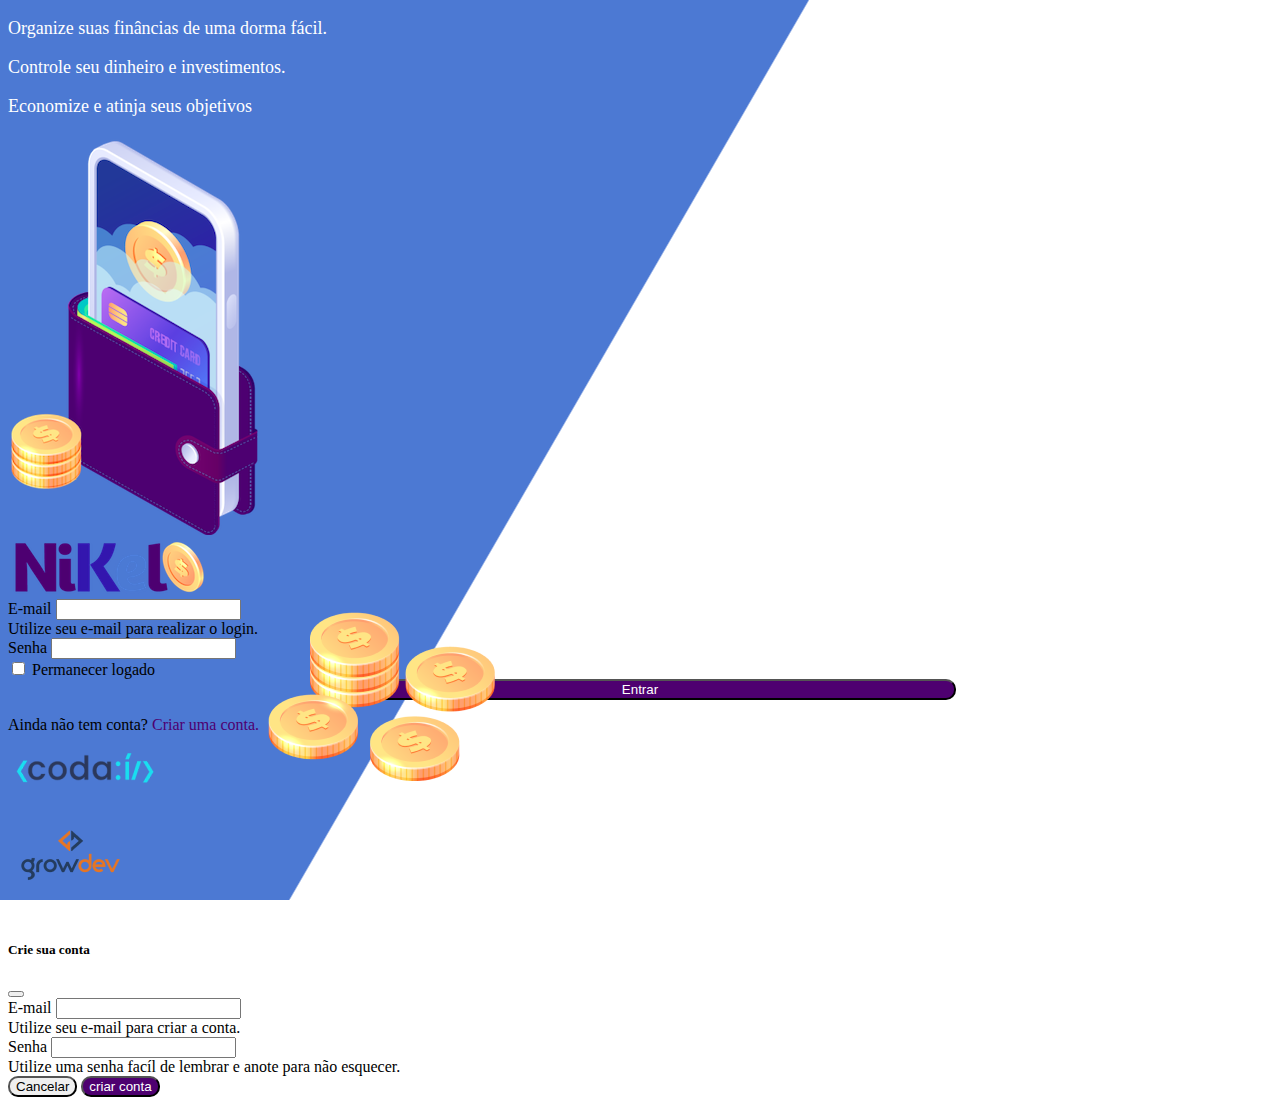
<file: index.html>
<!DOCTYPE html>
<html lang="pt">
<head>
    <meta charset="UTF-8">
    <meta name="viewport" content="width=device-width, initial-scale=1.0">
    <title>NIKEL</title>
    <link href="https://cdn.jsdelivr.net/npm/bootstrap@5.1.3/dist/css/bootstrap.min.css" rel="stylesheet" integrity="sha384-1BmE4kWBq78iYhFldvKuhfTAU6auU8tT94WrHftjDbrCEXSU1oBoqyl2QvZ6jIW3" crossorigin="anonymous">
    <link rel="stylesheet" href="./css/style.css">

</head>
<body id="login">
   <main>
        <div class="container">
            <div class="row vh-100">
                <div class="col d-flex justify-content-center my-5 flex-column">
                <div class="text-login">
                    <p>Organize suas finâncias de uma dorma fácil.</p>
                    <p>Controle seu dinheiro e investimentos.</p>
                    <p>Economize e atinja seus objetivos</p>
                </div>
                <div class="text-center">
                    <img src="./assents/images/pocket.png" alt="image pocket" class="image-fluid" srcset="">
                    <img src="./assents/images/coins.png" alt="image coins" class="image-fluid d-none d-md-inline coins" srcset="">
                </div>
                </div>
                <div class="col d-flex justify-content-center my-5 flex-column">
                    <div class="container">
                        <div class="row">
                            <div class="col">
                                <div class="text-center mb-3">
                                    <img src="./assents/images/nikel-logo.png" alt="logo nikel" class="image-fluid" srcset="">
                                </div>
                            </div>
                        </div>
                        <div class="row">
                            <div class="col">
                                <form id="login-form">
                                    <div class="mb-3">
                                      <label for="email-input" class="form-label">E-mail</label>
                                      <input type="email" class="form-control" id="email-input" aria-describedby="emailHelp">
                                      <div id="emailHelp" class="form-text">Utilize seu e-mail para realizar o login.</div>
                                    </div>
                                    <div class="mb-3">
                                      <label for="password-input" class="form-label">Senha</label>
                                      <input type="password" class="form-control" id="password-input">
                                    </div>
                                    <div class="mb-3 form-check">
                                      <input type="checkbox" class="form-check-input" id="session-check">
                                      <label class="form-check-label" for="exampleCheck1">Permanecer logado</label>
                                    </div>
                                    <button type="submit" class="btn button-login">Entrar</button>
                                </form>
                            </div>
                        </div>
                        <div class="row">
                            <div class="col">
                                <p id="link-conta"  class="text-center mt-2 form-text">Ainda não tem conta? 
                                    <span class="link-default" data-bs-toggle="modal"
                                     data-bs-target="#register-modal">Criar uma conta.</span> </p>
                            </div>
                        </div>
                        <div class="row">
                            <div class="col">
                                <div class="text-center mt-5">
                                    <img src="./assents/images/codai-logo.png" alt="" srcset="">
                                </div>
                            </div>
                        </div>
                        <div class="row">
                            <div class="col">
                                <div class="text-center">
                                    <img src="./assents/images/growdev-logo.png" alt="" srcset="">
                                </div>
                            </div>
                        </div>
                    </div>

                </div>
            </div>
        </div>
  <!-- Modal -->
        <div class="modal fade" id="register-modal" tabindex="-1" aria-labelledby="exampleModalLabel" aria-hidden="true">
           <div class="modal-dialog">
               <div class="modal-content">
                    <div class="modal-header">
                        <h5 class="modal-title" id="exampleModalLabel">Crie sua conta</h5>
                        <button type="button" class="btn-close" data-bs-dismiss="modal" aria-label="Close"></button>
                    </div>
                    <form id="create-form">
                       <div class="modal-body">

                           <div class="mb-3">
                                <label for="email-create-input" class="form-label">E-mail</label>
                                <input type="email" class="form-control" id="email-create-input" aria-describedby="emailHelp" required>
                                <div id="emailHelp" class="form-text">Utilize seu e-mail para criar a conta.</div>
                           </div>
                           <div class="mb-3">
                               <label for="password-create-input" class="form-label">Senha</label>
                                <input type="password" class="form-control" id="password-create-input" required>
                                <div id="emailHelp" class="form-text">Utilize uma senha facíl de lembrar e anote para não esquecer.</div>
                            </div>
                       </div>
                       <div class="modal-footer">
                            <button type="button" class="btn btn-secondary button-cancel" data-bs-dismiss="modal">Cancelar</button>
                            <button type="submit" class="btn button-default">criar conta</button>
                       </div>
                    </form>
                </div>
            </div>
        </div>
   </main> 

   <script src="https://cdn.jsdelivr.net/npm/bootstrap@5.1.3/dist/js/bootstrap.bundle.min.js" 
   integrity="sha384-ka7Sk0Gln4gmtz2MlQnikT1wXgYsOg+OMhuP+IlRH9sENBO0LRn5q+8nbTov4+1p" 
   crossorigin="anonymous"></script>

    <script src="./js/index.js"></script>
    
</body>
</html>
</file>
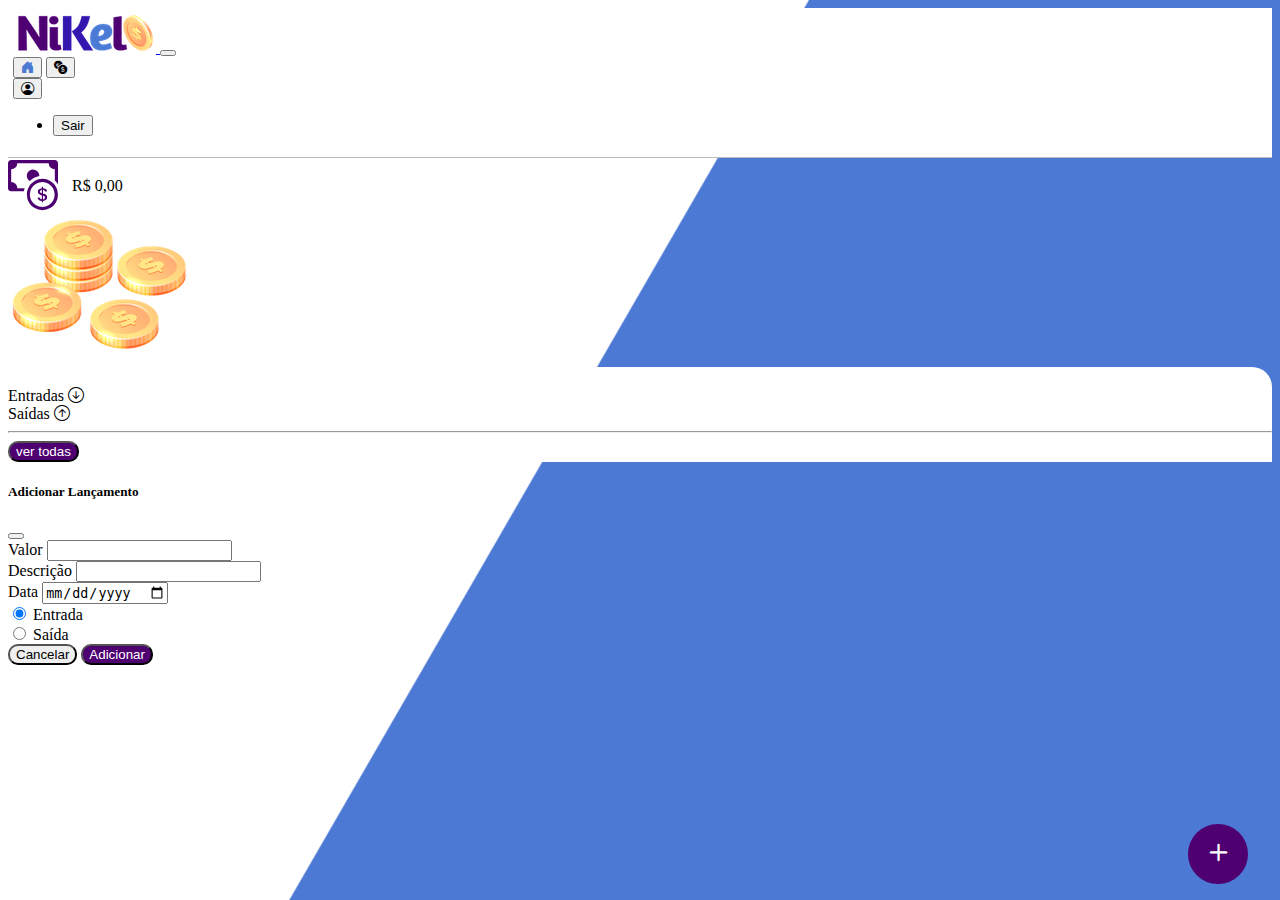
<file: home.html>
<!DOCTYPE html>
<html lang="pt">
<head>
    <meta charset="UTF-8">
    <meta name="viewport" content="width=device-width, initial-scale=1.0">
    <title>NIKEL - HOME</title>
    <link href="https://cdn.jsdelivr.net/npm/bootstrap@5.1.3/dist/css/bootstrap.min.css" rel="stylesheet" integrity="sha384-1BmE4kWBq78iYhFldvKuhfTAU6auU8tT94WrHftjDbrCEXSU1oBoqyl2QvZ6jIW3" crossorigin="anonymous">
    <link rel="stylesheet" href="https://cdn.jsdelivr.net/npm/bootstrap-icons@1.10.5/font/bootstrap-icons.css">
    <link rel="stylesheet" href="./css/style.css">

</head>
<body id="app">
    <header>
        <nav class="navbar navbar-expand navbar-light bg-white">
            <div class="container-fluid">
              <a class="navbar-brand" href="#">
                <img src="./assents/images/nikel-small-logo.png" alt="logo nikel" class="image-fluid" srcset="">
              </a>
              <button class="navbar-toggler" type="button" data-bs-toggle="collapse" data-bs-target="#navbarSupportedContent" aria-controls="navbarSupportedContent" aria-expanded="false" aria-label="Toggle navigation">
                <span class="navbar-toggler-icon"></span>
              </button>
              <div class="collapse navbar-collapse justify-content-end" id="navbarSupportedContent">
                    <div class="d-flex menu">
                        <a href="home.html"><button class="btn" type="button"><i class="bi bi-house-door-fill fs-4 color-secondary"></i></button></a>
                        <a href="transactions.html"><button class="btn" type="button"><i class="bi bi-currency-exchange fs-4"></i></button></a>
                
                           <div class="dropdown">
                             <button class="btn" type="button" id="dropdownMenuButton1" data-bs-toggle="dropdown" aria-expanded="false">
                                  <i class="bi bi-person-circle fs-4"></i>
                                </button>
                                <ul class="dropdown-menu logout" aria-labelledby="dropdownMenuButton1">
                                <li><button class="dropdown-item" id="button-logout">Sair</button></li>                   
                                 </ul>
                             </div>
                     </div>
              </div>
            </div>
          </nav>
    </header>
   <main>
        <div class="container-lg">
            <div class="row">
                <div class="col d-flex mt-4 justify-content-start aling-items-center">
                    <i class="bi bi-cash-coin color-primary icon-detail"></i>
                    <span class="fs-2" id="total">R$ 0,00</span>
                </div>
                <div class="col d-flex mt-4 justify-content-end">
                    <div class="text-center">
                        <img src="./assents/images/coins-small.png" alt="image coins" srcset="">
                    </div>
                </div>
            </div>
            <div class="row">
                <div class="col-12 info shadow-lg">
                    <div class="container">
                        <div class="row">
                            <div class="col-6">
                               <span class="fs-4">Entradas <i class="bi bi-arrow-down-circle fs-2 aling-middle"></i></span> 
                            </div>
                            <div class="col-6">
                               <span class="fs-4"> Saídas <i class="bi bi-arrow-up-circle fs-2 aling-middle"></i></span>
                            </div>
                            <div class="col 12 my-2">
                                <hr>
                            </div>
                        </div>
                        <div class="row">
                            <div class="col-6">
                                <div class="container p-0" id="cash-in-list">
                                    
                                </div>
                            </div>
                            <div class="col-6">
                                <div class="container p-0" id="cash-out-list">
                                    
                                </div>
                            </div>
                            <di class="col-12 mb-4">
                                <button type="button" class=" btn button-default" id="transactions-button">ver todas</button>
                            </di>
                        </div>
                    </div>
                </div>
            </div>
            <button class="btn botton-float" data-bs-toggle="modal" data-bs-target="#transaction-modal"><i class="bi bi-plus"></i></button>
        </div>
        <!-- Modal -->
        <div class="modal fade" id="transaction-modal" tabindex="-1" aria-labelledby="exampleModalLabel" aria-hidden="true">
            <div class="modal-dialog">
                <div class="modal-content">
                     <div class="modal-header">
                         <h5 class="modal-title" id="exampleModalLabel">Adicionar Lançamento</h5>
                         <button type="button" class="btn-close" data-bs-dismiss="modal" aria-label="Close"></button>
                     </div>
                     <form id="transaction-form">
                        <div class="modal-body">
                            <div class="mb-3">
                                 <label for="value-input" class="form-label">Valor</label>
                                 <input type="number" step="any"class="form-control" id="value-input" aria-describedby="emailHelp" required>
                            </div>
                            <div class="mb-3">
                                <label for="description-input" class="form-label">Descrição</label>
                                 <input type="text" class="form-control" id="description-input" required>
                             </div>
                             <div class="mb-3">
                                <label for="date-input" class="form-label">Data</label>
                                 <input type="date" class="form-control" id="date-input" required>
                             </div>
                             <div class="mb-3">
                                <div class="form-check form-check-inline">
                                    <input class="form-check-input" type="radio" name="type-input" id="inlineRadio1" value="1" checked>
                                    <label class="form-check-label" for="inlineRadio1">Entrada</label>
                                  </div>
                                  <div class="form-check form-check-inline">
                                    <input class="form-check-input" type="radio" name="type-input" id="inlineRadio2" value="2">
                                    <label class="form-check-label" for="inlineRadio2">Saída</label>
                                  </div>
                             </div>
                        </div>
                        <div class="modal-footer">
                             <button type="button" class="btn btn-secondary button-cancel" data-bs-dismiss="modal">Cancelar</button>
                             <button type="submit" class="btn button-default">Adicionar</button>
                        </div>
                     </form>
                 </div>
             </div>
        </div>
   </main> 
   <script src="https://cdn.jsdelivr.net/npm/bootstrap@5.1.3/dist/js/bootstrap.bundle.min.js" integrity="sha384-ka7Sk0Gln4gmtz2MlQnikT1wXgYsOg+OMhuP+IlRH9sENBO0LRn5q+8nbTov4+1p" crossorigin="anonymous"></script>
   <script src="./js/home.js"></script>
</body>
</html>
</file>
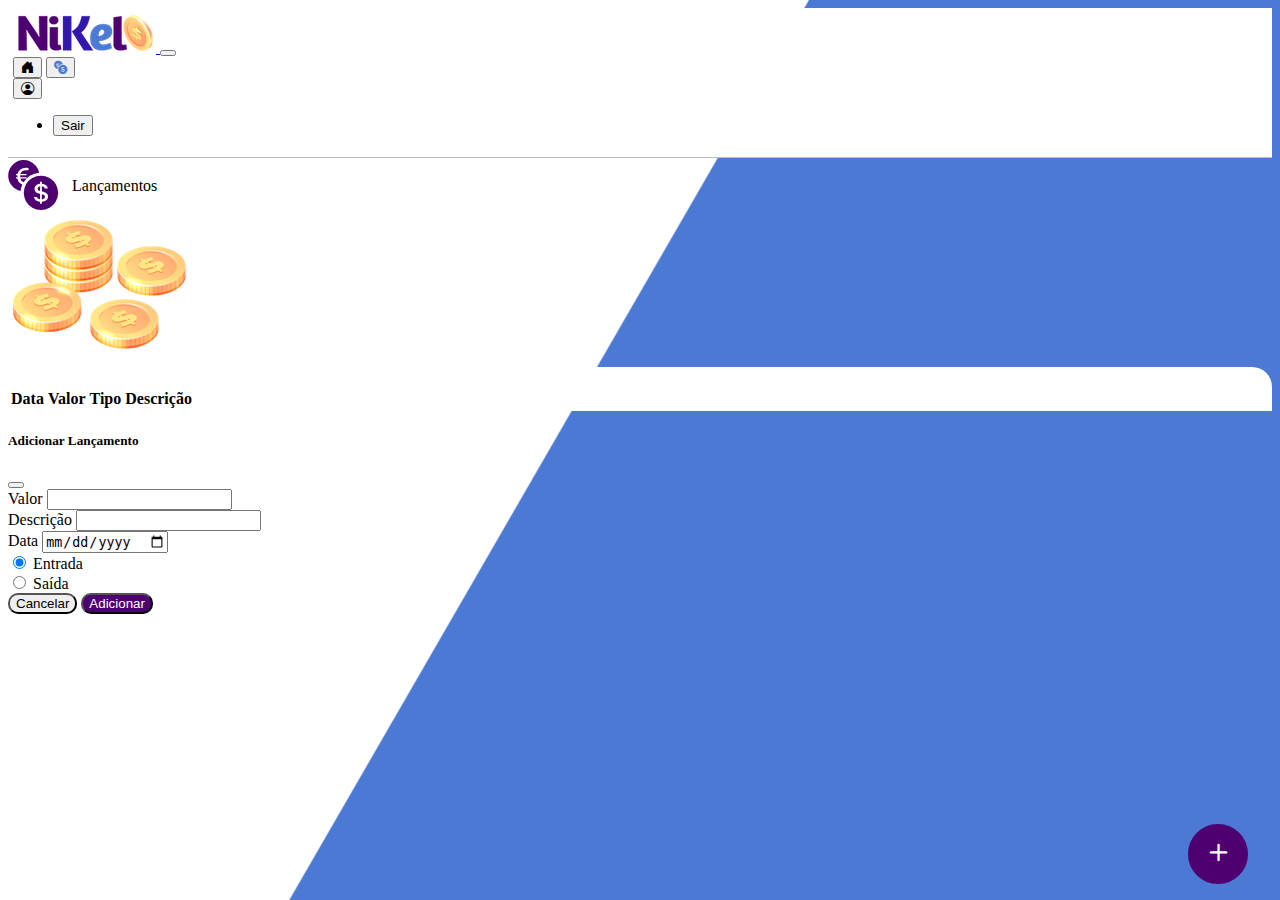
<file: transactions.html>
<!DOCTYPE html>
<html lang="pt">
<head>
    <meta charset="UTF-8">
    <meta name="viewport" content="width=device-width, initial-scale=1.0">
    <title>LANÇAMENTOS</title>
    <link href="https://cdn.jsdelivr.net/npm/bootstrap@5.1.3/dist/css/bootstrap.min.css" rel="stylesheet" integrity="sha384-1BmE4kWBq78iYhFldvKuhfTAU6auU8tT94WrHftjDbrCEXSU1oBoqyl2QvZ6jIW3" crossorigin="anonymous">
    <link rel="stylesheet" href="https://cdn.jsdelivr.net/npm/bootstrap-icons@1.10.5/font/bootstrap-icons.css">
    <link rel="stylesheet" href="./css/style.css">

</head>
<body id="app">
    <header>
        <nav class="navbar navbar-expand navbar-light bg-white">
            <div class="container-fluid">
              <a class="navbar-brand" href="#">
                <img src="./assents/images/nikel-small-logo.png" alt="logo nikel" class="image-fluid" srcset="">
              </a>
              <button class="navbar-toggler" type="button" data-bs-toggle="collapse" data-bs-target="#navbarSupportedContent" aria-controls="navbarSupportedContent" aria-expanded="false" aria-label="Toggle navigation">
                <span class="navbar-toggler-icon"></span>
              </button>
              <div class="collapse navbar-collapse justify-content-end" id="navbarSupportedContent">
                    <div class="d-flex menu">
                        <a href="home.html"><button class="btn" type="button"><i class="bi bi-house-door-fill fs-4 "></i></button></a>
                        <a href="transactions.html"><button class="btn" type="button"><i class="bi bi-currency-exchange fs-4 color-secondary"></i></button></a>
                
                           <div class="dropdown">
                             <button class="btn" type="button" id="dropdownMenuButton1" data-bs-toggle="dropdown" aria-expanded="false">
                                  <i class="bi bi-person-circle fs-4"></i>
                                </button>
                                <ul class="dropdown-menu logout" aria-labelledby="dropdownMenuButton1">
                                  <li><button class="dropdown-item" id="button-logout">Sair</button></li>                   
                                 </ul>
                             </div>
                     </div>
              </div>
            </div>
          </nav>
    </header>
   <main>
        <div class="container-lg">
            <div class="row">
                <div class="col d-flex mt-4 justify-content-start aling-items-center">
                    <i class="bi bi-currency-exchange color-primary icon-detail"></i>
                    <span class="fs-2">Lançamentos</span>
                </div>
                <div class="col d-flex mt-4 justify-content-end">
                    <div class="text-center">
                        <img src="./assents/images/coins-small.png" alt="image coins" srcset="">
                    </div>
                </div>
            </div>
            <div class="row">
                <div class="col-12 info shadow-lg">
                    <div class="container">
                        <div class="row">
                            <div class="col-12">
                                <table class="table">
                                    <thead>
                                      <tr>
                                        <th scope="col">Data</th>
                                        <th scope="col">Valor</th>
                                        <th scope="col">Tipo</th>
                                        <th scope="col">Descrição</th>
                                      </tr>
                                    </thead>
                                    <tbody id="transactions-list">
                                    </tbody>
                                </table>
                            </div>
                        </div>
                    </div>
                </div>
            </div>
            <button class="btn botton-float" data-bs-toggle="modal" data-bs-target="#transaction-modal"><i class="bi bi-plus"></i></button>
        </div>
        <!-- Modal -->
        <div class="modal fade" id="transaction-modal" tabindex="-1" aria-labelledby="exampleModalLabel" aria-hidden="true">
          <div class="modal-dialog">
              <div class="modal-content">
                   <div class="modal-header">
                       <h5 class="modal-title" id="exampleModalLabel">Adicionar Lançamento</h5>
                       <button type="button" class="btn-close" data-bs-dismiss="modal" aria-label="Close"></button>
                   </div>
                   <form id="transaction-form">
                      <div class="modal-body">
                          <div class="mb-3">
                               <label for="value-input" class="form-label">Valor</label>
                               <input type="number" step="any" class="form-control" id="value-input" aria-describedby="emailHelp" required>
                          </div>
                          <div class="mb-3">
                              <label for="description-input" class="form-label">Descrição</label>
                               <input type="text" class="form-control" id="description-input" required>
                           </div>
                           <div class="mb-3">
                              <label for="date-input" class="form-label">Data</label>
                               <input type="date" class="form-control" id="date-input" required>
                           </div>
                           <div class="mb-3">
                              <div class="form-check form-check-inline">
                                  <input class="form-check-input" type="radio" name="type-input" id="inlineRadio1" value="1" checked>
                                  <label class="form-check-label" for="inlineRadio1">Entrada</label>
                                </div>
                                <div class="form-check form-check-inline">
                                  <input class="form-check-input" type="radio" name="type-input" id="inlineRadio2" value="2">
                                  <label class="form-check-label" for="inlineRadio2">Saída</label>
                                </div>
                           </div>
                      </div>
                      <div class="modal-footer">
                           <button type="button" class="btn btn-secondary button-cancel" data-bs-dismiss="modal">Cancelar</button>
                           <button type="submit" class="btn button-default">Adicionar</button>
                      </div>
                   </form>
               </div>
           </div>
   </main> 
   <script src="https://cdn.jsdelivr.net/npm/bootstrap@5.1.3/dist/js/bootstrap.bundle.min.js" integrity="sha384-ka7Sk0Gln4gmtz2MlQnikT1wXgYsOg+OMhuP+IlRH9sENBO0LRn5q+8nbTov4+1p" crossorigin="anonymous"></script>
   <script src="./js/transactions.js"></script>
</body>
</html>
</file>
<file: css/style.css>
#login {
    background: linear-gradient(120deg, #4c79d3 44.9%, #ffffff 45%) no-repeat fixed;
}


    #app{
        background: linear-gradient(120deg, #ffffff 44.9%,  #4c79d3ff 45%) no-repeat fixed;
    }


header {
    border-bottom: 1px solid #bebcbc;
    padding: 5px;
    background-color: #ffffff;
}


.color-primary {
color: #4e0070;
}


.color-secondary {
color: #4c79d3;
}


.icon-detail {
    font-size: 50px;
    margin-right: 10px;
    vertical-align: middle;
}

.text-login {
    color: #ffffff;
    font-size: 18px;
    font-weight: 500;
}


.coins {
    position: absolute;
    bottom: 100px;
}


.button-login {
    border-radius: 10px;
    background-color: #4e0070;
    color: white;
    width: 50%;
    margin: 0 25%;
}


.button-default {
    border-radius: 10px;
    background-color: #4e0070;
    color: white;
}

.button-cancel {
    border-radius: 10px;
}


.botton-float {
    border-radius: 100%;
    height: 60px;
    width: 60px;
    position: fixed;
    bottom: 1rem;
    right: 2rem;
    font-size: 35px;
    background-color: #4e0070;
    color: #ffffff;
    padding: 0 !important;
    border: 2px solid #4e0070;
}


.botton-float:hover {
    border: 2px solid #4c79d3;
    background-color: #ffffff;
    color: #4c79d3;
}

.button-login:hover, .button-default:hover {
    background:#4c79d3;
    color: #ffffff;
}


.link-default {
    color: #4e0070;
    cursor: pointer;
}


.link-default:hover {
    color: #4c79d3;
}


.info {
    background-color: #ffffff;
    border-radius: 20px 20px 0px 0px;
    padding: 20px 0px 0px 0px;
}


.logout {
    min-width: 5rem !important;
}


.menu {
    margin-right: 20px;
}
</file>
